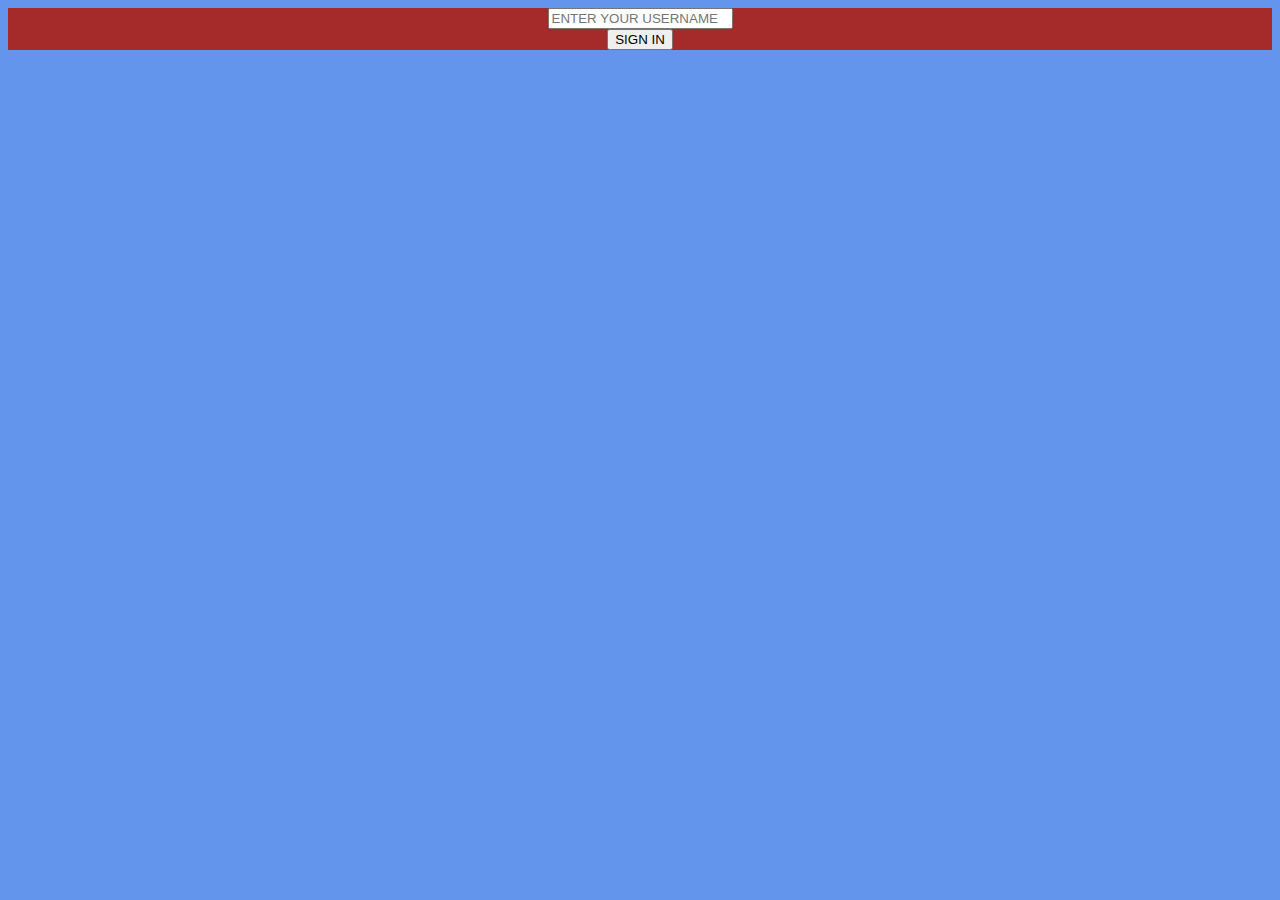
<file: index.html>
<html>
    <head>
        <title>TIME TO CHAT THNGS UP!</title>
        <link rel="stylesheet" href="kwitter.css">
        <script src="kwitter.js"></script>
    </head>
    <body class="d">
        <center>
            
<div id="a"><input type="text" id="iv" placeholder="ENTER YOUR USERNAME" class="form-control">
<br>
<button id="b1" class="btn btn-primary" onclick="save()">SIGN IN</button></div>

</center>
    </body>
</html>
</file>
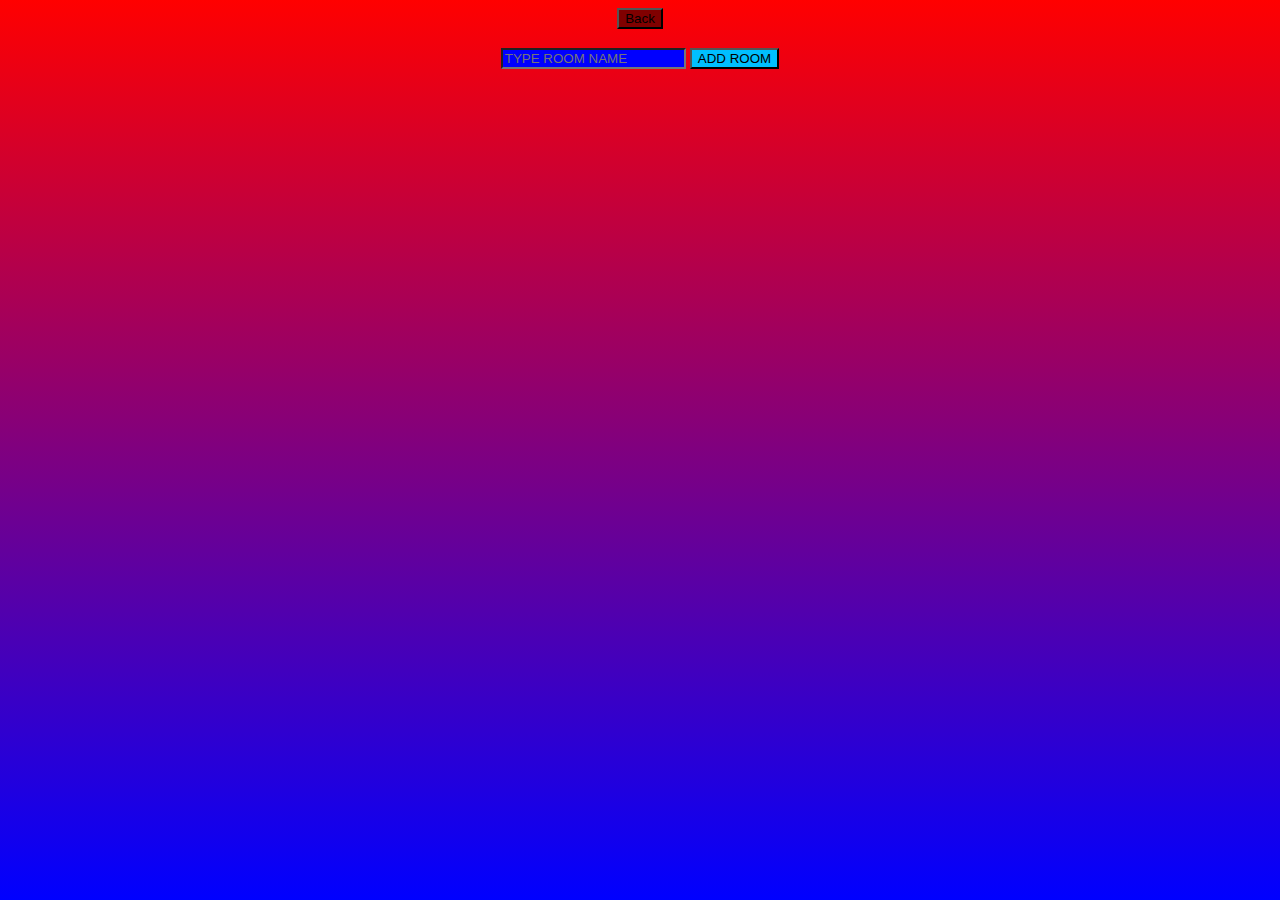
<file: kr.html>
<html>
    <head>
<title>room</title>
<link rel="stylesheet" href="kr.css">
<script src="kr.js"></script>
    </head>
    <body>
        
        <center>
            <button class="btn btn-danger" id="w1"onclick="back()">Back</button>
        <h3 id="un"></h3>
        <div><input id="i1" class="form-control" type="text" placeholder="TYPE ROOM NAME">
        <button id="add" class="btn btn-sucess" onclick="addRoom()">ADD ROOM</button></div>
        
        </center>
    </body>
</html>
</file>
<file: kwitter.css>
body{
    background-color: cornflowerblue;
}
#a{
    background-color: brown;
}
</file>
<file: kr.css>
#i1{
    background-color: blue;
}
#add{
    background-color: deepskyblue;
}
#w1{
    background-color: maroon;
}
body{
    background-image: linear-gradient(red, blue);
}
</file>
